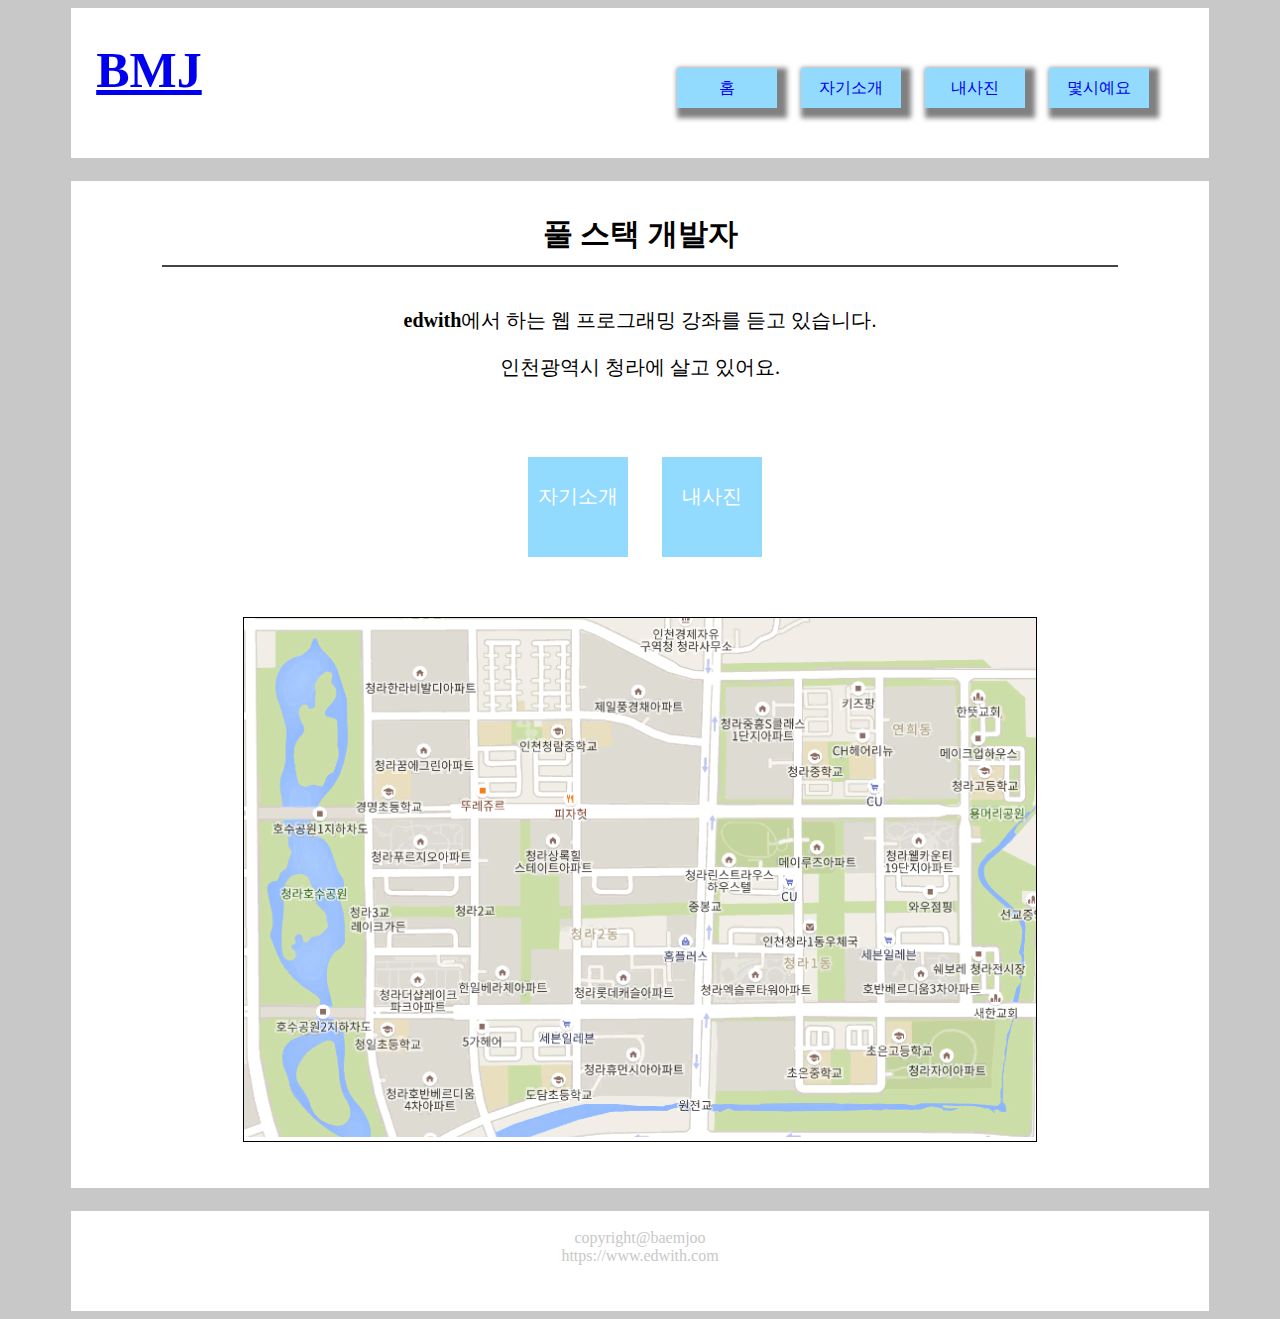
<file: WebContent/index.html>
<!DOCTYPE html>
<html>

<head>
<title>boostcourse_project1_index</title>
<meta charset="utf-8">
<style>

</style>
<link rel="stylesheet" href="./css/aboutmecss.css">
</head>
<body>

<!-- 전체 페이지 div -->
<div id="wrap">
<!-- header -->
<header id="header">
<!-- header div -->
<div class="layout_in">
  <h1 class="logo"><a href="https://www.edwith.com">BMJ</a></h1>
  <ul class="link">
          <li>
            <div>
            <a href="./index.html">홈</a>
          </div>
        </li>
        <li>
          <div>
          <a href="./aboutme.html">자기소개</a>
        </div>
      </li>
      <li>
        <div>
        <a href="./photo.html">내사진</a>
      </div>
    </li>
    <li>
      <div>
      <a href="http://localhost:8080/aboutme/today">몇시예요</a>
    </div>
    </li>
    <!-- list추가시 여기에 추가-->
  </ul>
</div>
</header>


<!-- content div -->
<div id="container">
  <div id="content">
    <section class="index_basic">
      <header class="index_header">
        풀 스택 개발자
      </header>

      <article class="index_text">
        <p><strong>edwith</strong>에서 하는 웹 프로그래밍 강좌를 듣고 있습니다.</p>
        <p>인천광역시 청라에 살고 있어요.</p>
      </article>

      <ul class="index_link">
        <li>
          <div>
          <a href="./aboutme.html">자기소개</a>
        </div>
      </li>
      <li>
        <div>
        <a href="./photo.html">내사진</a>
      </div>
    </li>
      </ul>

      <div class="material_item">
        <span>
      <img src="./image/area.png" alt="이미지">
        </span>
      </div>
    </section>
  </div>
</div>

<!-- footer -->
<footer id="footer">
<br>copyright@baemjoo
<br>https://www.edwith.com
</footer>


</div>
</body>
<script></script>
</html>
</file>
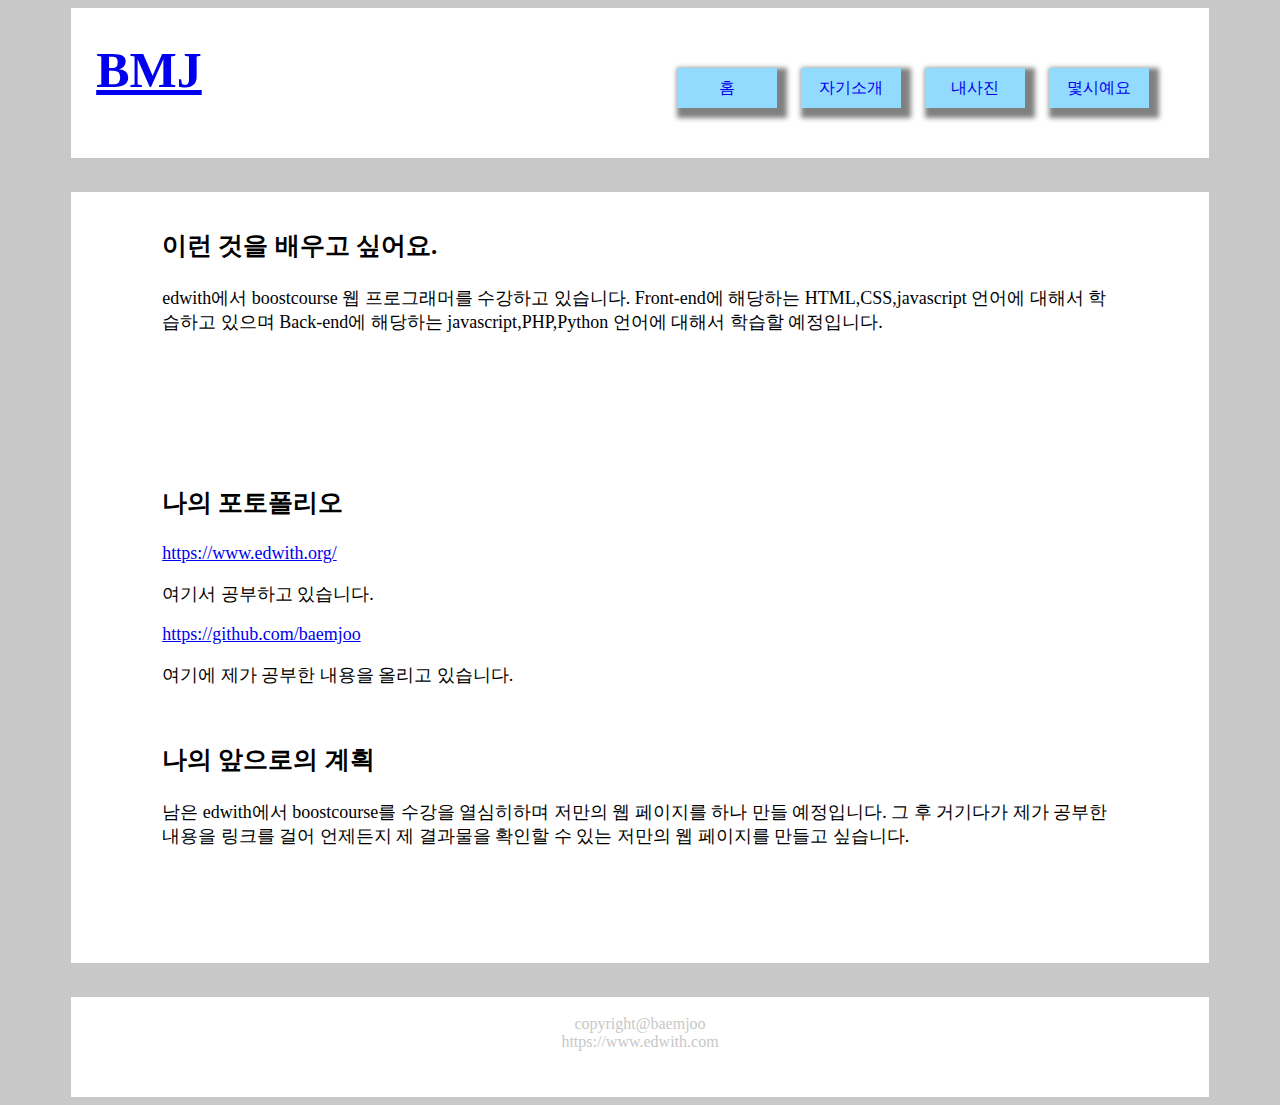
<file: WebContent/aboutme.html>
<!DOCTYPE html>
<html>

<head>
<title>boostcourse_project1_index</title>
<meta charset="utf-8">
<style>

</style>
<link rel="stylesheet" href="./css/aboutmecss.css">
</head>
<body>

<!-- 전체 페이지 div -->
<div id="wrap">
<!-- header -->
<header id="header">
<!-- header div -->
<div class="layout_in">
  <h1 class="logo"><a href="https://www.edwith.com">BMJ</a></h1>
  <ul class="link">
          <li>
            <div>
            <a href="./index.html">홈</a>
          </div>
        </li>

        <li>
          <div>
          <a href="./aboutme.html">자기소개</a>
        </div>
      </li>
      <li>
        <div>
        <a href="./photo.html">내사진</a>
      </div>
    </li>
    <li>
      <div>
      <a href="http://localhost:8080/aboutme/today">몇시예요</a>
    </div>
    </li>
  </ul>
</div>
</header>


<!-- content div -->
<div id="container">
<div id="aboutme">
<section class="aboutme_basic">
  <header class="aboutme_header">
    이런 것을 배우고 싶어요.
  </header>
  <article class="aboutme_content">
    <p>edwith에서 boostcourse 웹 프로그래머를 수강하고 있습니다.
    Front-end에 해당하는 HTML,CSS,javascript 언어에 대해서 학습하고 있으며
    Back-end에 해당하는 javascript,PHP,Python 언어에 대해서 학습할 예정입니다.</p>
    <p></p>
  </article>
</section>

<section class="aboutme_basic">
  <header class="aboutme_header">
    나의 포토폴리오
  </header>
  <article class="aboutme_content">
    <p><a href="https://www.edwith.org/">https://www.edwith.org/</a></p>
    <p>여기서 공부하고 있습니다.</p>
    <p><a href="https://github.com/baemjoo">https://github.com/baemjoo</a></p>
    <p>여기에 제가 공부한 내용을 올리고 있습니다.</p>
    <p></p>
  </article>
</section>

<section class="aboutme_basic">
  <header class="aboutme_header">
    나의 앞으로의 계획
  </header>
  <article class="aboutme_content">
    <p>남은 edwith에서 boostcourse를 수강을 열심히하며 저만의 웹 페이지를 하나 만들
    예정입니다. 그 후 거기다가 제가 공부한 내용을 링크를 걸어 언제든지 제 결과물을
  확인할 수 있는 저만의 웹 페이지를 만들고 싶습니다.</p>
    <p></p>
  </article>
</section>
<!-- 새로운 내용 여기에 추가 -->
</div>
</div>

<!-- footer -->
<footer id="footer">
<br>copyright@baemjoo
<br>https://www.edwith.com
</footer>


</div>
</body>
<script></script>
</html>
</file>
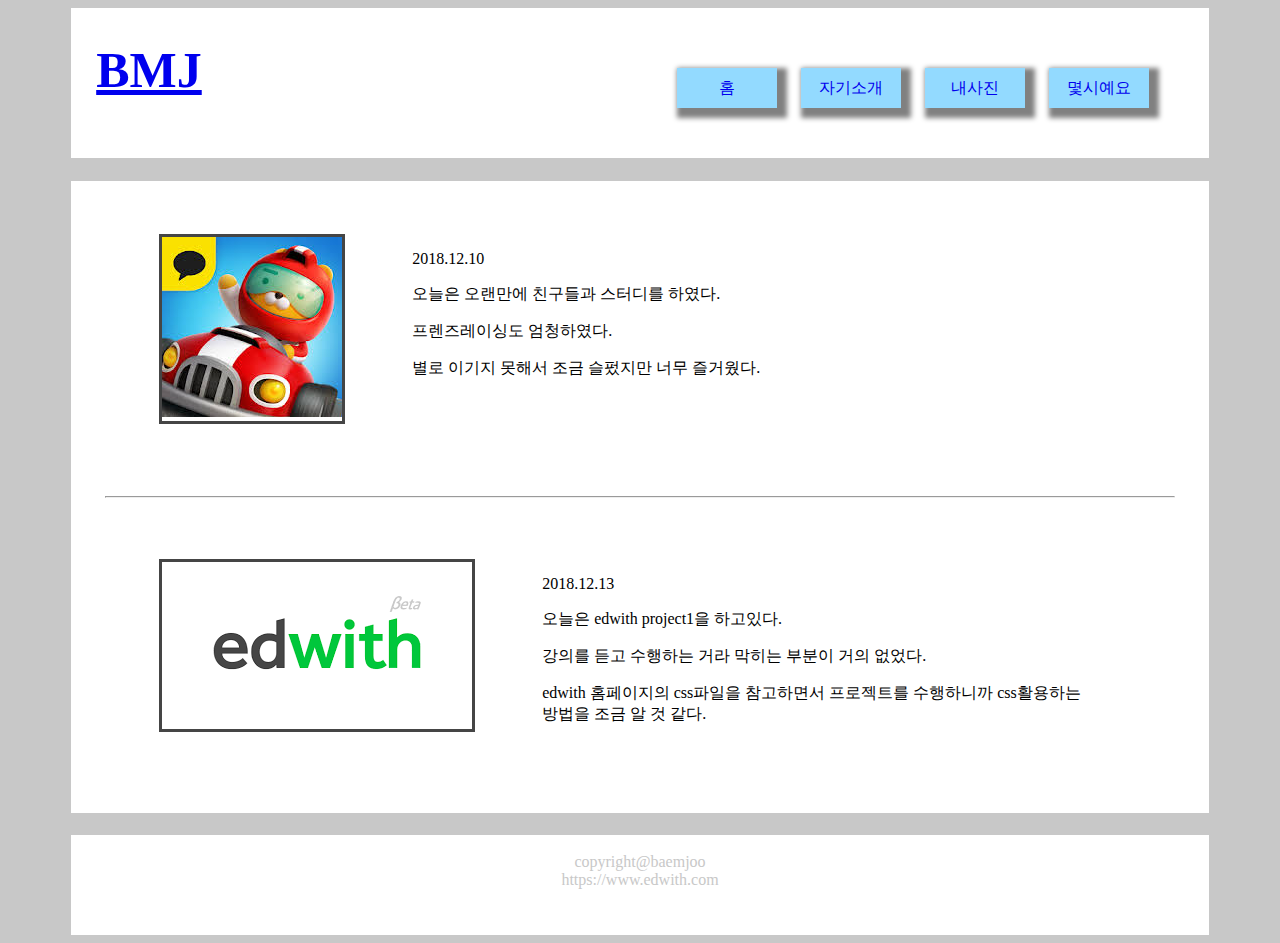
<file: WebContent/photo.html>
<!DOCTYPE html>
<html>

<head>
<title>boostcourse_project1_index</title>
<meta charset="utf-8">
<style>

</style>
<link rel="stylesheet" href="./css/aboutmecss.css">
</head>
<body>

<!-- 전체 페이지 div -->
<div id="wrap">
<!-- header -->
<header id="header">
<!-- header div -->
<div class="layout_in">
  <h1 class="logo"><a href="https://www.edwith.com">BMJ</a></h1>
  <ul class="link">
          <li>
            <div>
            <a href="./index.html">홈</a>
          </div>
        </li>

        <li>
          <div>
          <a href="./aboutme.html">자기소개</a>
        </div>
      </li>
      <li>
        <div>
        <a href="./photo.html">내사진</a>
      </div>
    </li>
    <li>
      <div>
      <a href="http://localhost:8080/aboutme/today">몇시예요</a>
    </div>
    </li>
    <!-- list추가시 여기에 추가 -->
  </ul>
</div>
</header>


<!-- content div -->
<div id="container">
<div id="photo">

  <article class="photo_basic">
    <div class="photo_meterial">
    <div class="photo_img">
      <span>
        <img src="./image/kakaofriends.jpg" alt="이미지">
      </span>
    </div>
    <div class="photo_content">
      <p>2018.12.10</p>
      <p>오늘은 오랜만에 친구들과 스터디를 하였다.</p>
      <p>프렌즈레이싱도 엄청하였다.</p>
      <p>별로 이기지 못해서 조금 슬펐지만 너무 즐거웠다.</p>
    </div>
  </div>
  </article>
  
  <hr>

  <article class="photo_basic">
    <div class="photo_meterial">
    <div class="photo_img">
      <span>
        <img src="./image/edwith.png" alt="이미지" >
      </span>
    </div>
    <div class="photo_content">
      <p>2018.12.13</p>
      <p>오늘은 edwith project1을 하고있다.</p>
      <p>강의를 듣고 수행하는 거라 막히는 부분이 거의 없었다.</p>
      <p>edwith 홈페이지의 css파일을 참고하면서 프로젝트를 수행하니까 css활용하는 방법을 조금 알 것 같다.</p>
    </div>
    </div>
  </article>
<!-- 사진 추가시 여기에 추가 -->
  </div>
</div>


<!-- footer -->
<footer id="footer">
<br>copyright@baemjoo
<br>https://www.edwith.com
</footer>

</div>
</body>
<script></script>
</html>
</file>
<file: WebContent/css/aboutmecss.css>
@charset "UTF-8";

body{
	  background-color:#c8c8c8;
}

#wrap{
  position:relative;
  width: 100%;
  min-height:100%
  display:table;
}

#header{
  position:relative;
  max-width: 100%;
  text-align:center;
}

 #container{
  position:relative;
}

#footer {
 position:relative;
 height:100px;
 text-align:center;
 color:#c8c8c8;
}

#header,#container,#footer{
  background-color:#FFFFFF;
  margin-left:5%;
  margin-right:5%;
}

/* header */
#header .layout_in{
  position:relative;
  height:150px;
  background:#FFFFFF;
}

#header .logo
{
  position:relative;
  float:left;
  font-size:50px;
  height: 100%;
  color:#666;
  margin:25px 0 0 25px;
}

#header .logo a{
  display:inline-block;
  vertical-align:middle;
  overflow:hidden;
  line-height:150%;
}

#header .link{
  float:right;
  margin: 60px 40px 0 0;
}

#header .link > li{
  position:relative;
  display:inline-block;
  margin-right:20px;
}

#header .link > li > div{
  width:100px;
  height:40px;
  display: table-cell;
  vertical-align: middle;
  background-color:#93DAFF;
  box-shadow:5px 5px 5px 5px gray;
  box-sizing:border-box;
}

#header .link > li > div > a{
    text-decoration:none;
}

ul, li {
  list-style:none;
}

/* index_html content */

#content {
  position : relative;
  margin-top: 2%;
  margin-bottom: 2%;
  text-align:center;
}

#content .index_basic{
  min-height: :500px;
  padding-top: 2%;
  padding-bottom: 2%;
  padding-left: 8%;
  padding-right: 8%;
}

#content .index_header{
  position:relative;
  padding-top:10px;
  padding-bottom:10px;
  font-size:30px;
  border-bottom:2px solid #454545;
  font-size:30px;
  font-weight: 600;
}

#content .index_text{
  padding-top:20px;
  padding-bottom:20px;
  font-size:20px;
}

#content .index_link{
  padding-top:20px;
  padding-bottom:20px;
}

#content .index_link > li{
  position:relative;
  display:inline-block;
  margin-right:30px;
}

#content .index_link > li > div{
  width:100px;
  height:100px;
  color:#FFFFFF;
  display: table-cell;
  vertical-align: middle;
  background-color:#93DAFF;
  box-sizing:border-box;
  padding-bottom:20px;
}

#content .index_link > li > div > a{
  color:white;
  font-size:20px;
  text-decoration:none;
}

a:hover{
  cursor: pointer;
}

 .material_item{
  position:relative;
  padding-top: 20px;
  padding-bottom:20px;
}

 .material_item > span{
  display: inline-block;
  overflow:hidden;
  position:relative;
  max-width:100%;
  height:auto;
  vertical-align: center;
  border: 1px solid black;
}

/* aboutme_html content */

#aboutme{
  position : relative;
  margin-top: 3%;
  margin-bottom: 3%;
}

#aboutme .aboutme_basic{
  height: 200px;
  padding-top: 3%;
  padding-bottom: 2%;
  padding-left: 8%;
  padding-right: 8%;
}

#aboutme .aboutme_header{
  padding-top:3px;
  padding-bottom: 1px;
  font-size:25px;
  font-weight: 600;
}

#aboutme .aboutme_content{
  padding-top:5px;
  margin-bottom: 2px;
  font-size:18px;
}


/* photo_html content */

#photo{
  position:relative;
  margin-top: 2%;
  margin-bottom: 2%;
  padding-left: 3%;
  padding-right: 3%;
}

#photo .photo_basic{
  padding-top: 5%;
  padding-bottom: 5%;
  padding-left: 5%;
  padding-right: 5%;
  position:relative;
  max-width: 100%;
  min-height: 200px;
}

#photo .photo_meterial{
  position:relative;
  max-width:100%;
  min-height: 200px;
}

#photo .photo_img{
  float: left;
  margin-right: 3%;
  max-width: 100%;
  border:3px solid #454545;
}

#photo .photo_img > span{
  display: inline-block;
  overflow:hidden;
  position:relative;
  height:auto;
  vertical-align: top;
}

#photo .photo_content{
  overflow: hidden;
  max-width:60%;
  text-align:left;
  padding-left: 4%;
  padding-right: 3%;
}

/* today servlet content */

#today{
	width:100%;
	height:100%;
	background-color:#FFF;
}

#today > a {
	text-align:left;
	font-size:20px;
}


#today .content{
	width:100%;
	height:60%;
	padding-top:20%;
	padding-bottom:20%;
	text-align:center;
}

#today .content span{
	font-size:55px;
	border:1px;
}
</file>
